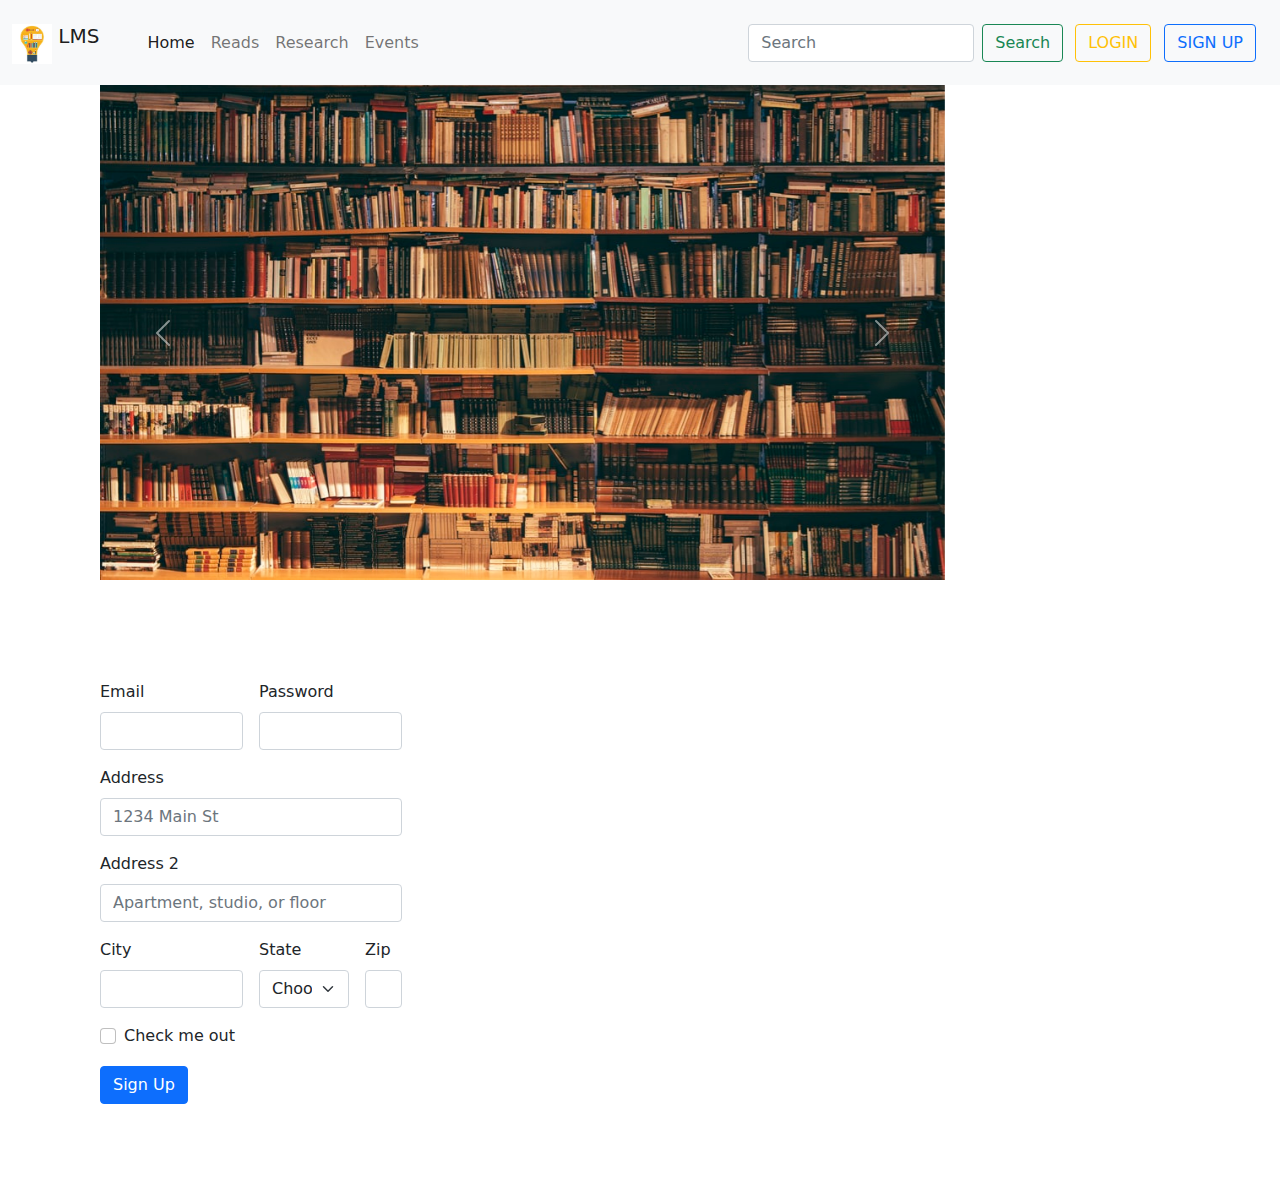
<file: index.html>
<!DOCTYPE html>
<html lang="en">
<head>
    <meta charset="UTF-8">
    <meta http-equiv="X-UA-Compatible" content="IE=edge">
    <meta name="viewport" content="width=device-width, initial-scale=1.0">
    <title>LMS</title>
    <link rel="stylesheet" href="/css/style.css">
    <script src="https://cdn.jsdelivr.net/npm/@popperjs/core@2.9.3/dist/umd/popper.min.js" integrity="sha384-eMNCOe7tC1doHpGoWe/6oMVemdAVTMs2xqW4mwXrXsW0L84Iytr2wi5v2QjrP/xp" crossorigin="anonymous"></script>
<script src="https://cdn.jsdelivr.net/npm/bootstrap@5.1.0/dist/js/bootstrap.min.js" integrity="sha384-cn7l7gDp0eyniUwwAZgrzD06kc/tftFf19TOAs2zVinnD/C7E91j9yyk5//jjpt/" crossorigin="anonymous"></script>
    <link rel="stylesheet" href="bootstrap.min.css">
</head>
<body>
  <nav class="navbar navbar-expand-lg navbar-light bg-light">
    <nav class="navbar navbar-light bg-light">
        <div class="container-fluid">
          <a class="navbar-brand" href="#">
            <img src="./images/logo1.jpg" alt="" width="40" height="40" class="d-inline-block align-text-top">
            LMS
          </a>
        </div>
      </nav>
    <div class="container-fluid">
      <button class="navbar-toggler" type="button" data-bs-toggle="collapse" data-bs-target="#navbarTogglerDemo01" aria-controls="navbarTogglerDemo01" aria-expanded="false" aria-label="Toggle navigation">
        <span class="navbar-toggler-icon"></span>
      </button>
      <div class="collapse navbar-collapse" id="navbarTogglerDemo01">
        <!-- <a class="navbar-brand" href="#">LMS</a> -->
        <ul class="navbar-nav me-auto mb-2 mb-lg-0">
          <li class="nav-item">
            <a class="nav-link active" aria-current="page" href="index.html">Home</a>
          </li>
          <li class="nav-item">
            <a class="nav-link" href="reads.html">Reads</a>
          </li>
          <li class="nav-item">
            <a class="nav-link" href="research.html">Research</a>
          </li>
          <li class="nav-item">
            <a class="nav-link" href="events.html">Events</a>
          </li>
          <!-- <li class="nav-item">
            <a class="nav-link disabled" href="#" tabindex="-1" aria-disabled="true">Disabled</a>
          </li> -->
        </ul>
        
   
        <form class="d-flex">
          <input class="form-control me-2" type="search" placeholder="Search" aria-label="Search">
          <button class="btn btn-outline-success" type="submit">Search</button>
        </form>
        <div class="navright">
        <form class="container-fluid justify-content-start navright">
            <a class="btn btn-outline-warning me-2" href="login.html">LOGIN</a>
            <!-- <button class="btn btn-outline-warning me-2" type="button" href="login.html">LOGIN</button> -->
            <a class="btn btn-outline-primary" href="#">SIGN UP</a>
            <!-- <button class="btn btn-sm btn-outline-primary" type="button">SIGN UP</button> -->
          </form>
        </div> 

      </div>
    </div>
  </nav>
  <div class="row">
  <!-- carousel starts here -->
  <div class="col-lg-8 myMargin">
    <div id="carouselExampleInterval" class="carousel slide" data-bs-ride="carousel">
      <div class="carousel-inner">
        <div class="carousel-item active" data-bs-interval="1000">
          <img src="./images/bg.jpg" class="d-block w-100" alt="...">
        </div>
        <div class="carousel-item" data-bs-interval="1000">
          <img src="./images/bg2.jpg" class="d-block w-100" alt="...">
        </div>
        <div class="carousel-item" data-bs-interval="500">
          <img src="./images/bg3.jpg" class="d-block w-100" alt="...">
        </div>
      </div>
      <button class="carousel-control-prev" type="button" data-bs-target="#carouselExampleInterval" data-bs-slide="prev">
        <span class="carousel-control-prev-icon" aria-hidden="true"></span>
        <span class="visually-hidden">Previous</span>
      </button>
      <button class="carousel-control-next" type="button" data-bs-target="#carouselExampleInterval" data-bs-slide="next">
        <span class="carousel-control-next-icon" aria-hidden="true"></span>
        <span class="visually-hidden">Next</span>
      </button>
    </div>
</div>
<!-- carousel ends here -->

<!-- form -->
<div class="col-lg-3 myMargin">
<form class="row g-3" >
  <div class="col-md-6">
    <label for="inputEmail4" class="form-label">Email</label>
    <input type="email" class="form-control" id="inputEmail4">
  </div>
  <div class="col-md-6">
    <label for="inputPassword4" class="form-label">Password</label>
    <input type="password" class="form-control" id="inputPassword4">
  </div>
  <div class="col-12">
    <label for="inputAddress" class="form-label">Address</label>
    <input type="text" class="form-control" id="inputAddress" placeholder="1234 Main St">
  </div>
  <div class="col-12">
    <label for="inputAddress2" class="form-label">Address 2</label>
    <input type="text" class="form-control" id="inputAddress2" placeholder="Apartment, studio, or floor">
  </div>
  <div class="col-md-6">
    <label for="inputCity" class="form-label">City</label>
    <input type="text" class="form-control" id="inputCity">
  </div>
  <div class="col-md-4">
    <label for="inputState" class="form-label">State</label>
    <select id="inputState" class="form-select">
      <option selected>Choose...</option>
      <option>...</option>
    </select>
  </div>
  <div class="col-md-2">
    <label for="inputZip" class="form-label">Zip</label>
    <input type="text" class="form-control" id="inputZip">
  </div>
  <div class="col-12">
    <div class="form-check">
      <input class="form-check-input" type="checkbox" id="gridCheck">
      <label class="form-check-label" for="gridCheck">
        Check me out
      </label>
    </div>
  </div>
  <div class="col-12">
    <button type="submit" class="btn btn-primary">Sign Up</button>
  </div>
</form>
</div>
<!-- form div ends here -->
</div>

</body>
</html>
</file>
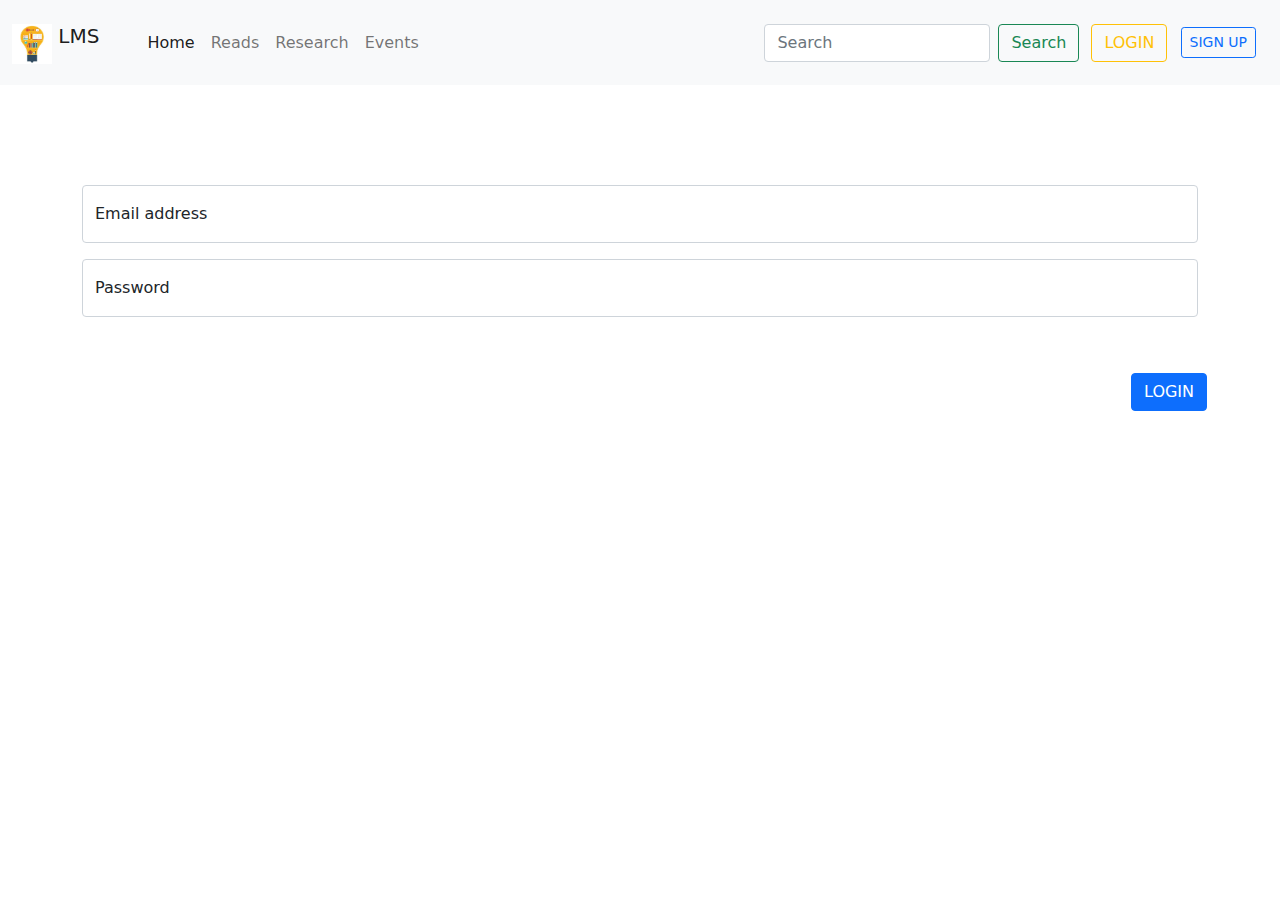
<file: login.html>
<!DOCTYPE html>
<html lang="en">
<head>
    <meta charset="UTF-8">
    <meta http-equiv="X-UA-Compatible" content="IE=edge">
    <meta name="viewport" content="width=device-width, initial-scale=1.0">
    <title>Bootsrap</title>
    <link rel="stylesheet" href="./css/style.css">
    <script src="https://cdn.jsdelivr.net/npm/@popperjs/core@2.9.3/dist/umd/popper.min.js" integrity="sha384-eMNCOe7tC1doHpGoWe/6oMVemdAVTMs2xqW4mwXrXsW0L84Iytr2wi5v2QjrP/xp" crossorigin="anonymous"></script>
<script src="https://cdn.jsdelivr.net/npm/bootstrap@5.1.0/dist/js/bootstrap.min.js" integrity="sha384-cn7l7gDp0eyniUwwAZgrzD06kc/tftFf19TOAs2zVinnD/C7E91j9yyk5//jjpt/" crossorigin="anonymous"></script>
    <link rel="stylesheet" href="bootstrap.min.css">
</head>
<body>
    <nav class="navbar navbar-expand-lg navbar-light bg-light">
        <nav class="navbar navbar-light bg-light">
            <div class="container-fluid">
              <a class="navbar-brand" href="#">
                <img src="./images/logo1.jpg" alt="" width="40" height="40" class="d-inline-block align-text-top">
                LMS
              </a>
            </div>
          </nav>
        <div class="container-fluid myLogin">
          <button class="navbar-toggler" type="button" data-bs-toggle="collapse" data-bs-target="#navbarTogglerDemo01" aria-controls="navbarTogglerDemo01" aria-expanded="false" aria-label="Toggle navigation">
            <span class="navbar-toggler-icon"></span>
          </button>
          <div class="collapse navbar-collapse" id="navbarTogglerDemo01">
            <!-- <a class="navbar-brand" href="#">LMS</a> -->
            <ul class="navbar-nav me-auto mb-2 mb-lg-0">
              <li class="nav-item">
                <a class="nav-link active" aria-current="page" href="index.html">Home</a>
              </li>
              <li class="nav-item">
                <a class="nav-link" href="#">Reads</a>
              </li>
              <li class="nav-item">
                <a class="nav-link" href="#">Research</a>
              </li>
              <li class="nav-item">
                <a class="nav-link" href="#">Events</a>
              </li>
              <!-- <li class="nav-item">
                <a class="nav-link disabled" href="#" tabindex="-1" aria-disabled="true">Disabled</a>
              </li> -->
            </ul>
            
       
            <form class="d-flex">
              <input class="form-control me-2" type="search" placeholder="Search" aria-label="Search">
              <button class="btn btn-outline-success" type="submit">Search</button>
            </form>
            <div class="navright">
            <form class="container-fluid justify-content-start navright">
                <button class="btn btn-outline-warning me-2" type="button">LOGIN</button>
                <button class="btn btn-sm btn-outline-primary" type="button">SIGN UP</button>
              </form>
            </div> 
    
          </div>
        </div>
      </nav>
  <!-- <div class="row"> -->
  <!-- carousel starts here -->
 <div class="col-lg-4">

 </div>
<!-- carousel ends here -->

<!-- form -->
<div class="container myMargin">
<div class="form-floating mb-3">
    <input type="email" class="form-control" id="floatingInput" placeholder="name@example.com">
    <label for="floatingInput">Email address</label>
  </div>
  <div class="form-floating">
    <input type="password" class="form-control" id="floatingPassword" placeholder="Password">
    <label for="floatingPassword">Password</label>
  </div>
  <div class="col-12">
    <button type="submit" class="btn btn-primary myloginbtn">LOGIN</button>
  </div>
</div>

<!-- form div ends here -->
<!-- </div> -->

</body>
</html>
</file>
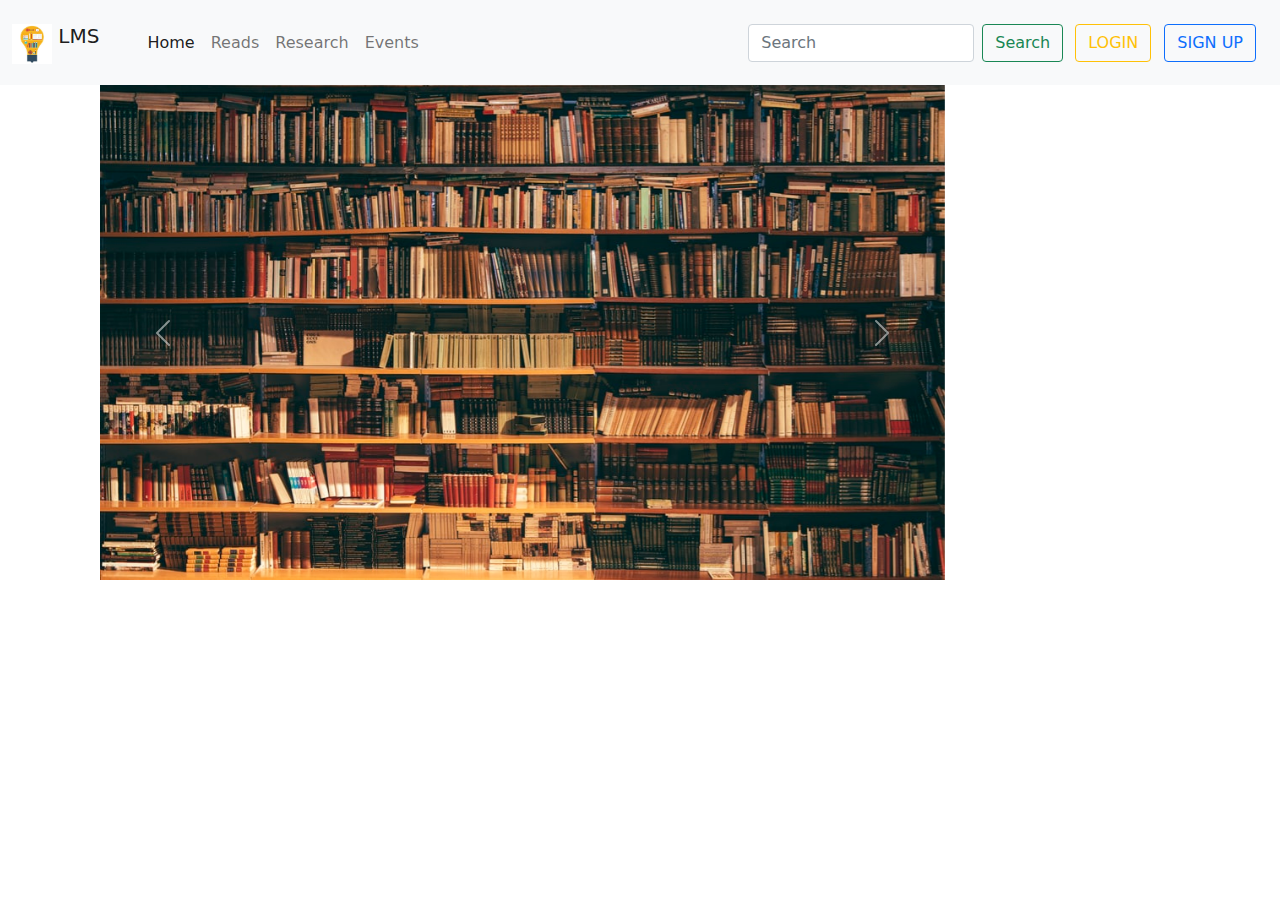
<file: reads.html>
<!DOCTYPE html>
<html lang="en">
<head>
    <meta charset="UTF-8">
    <meta http-equiv="X-UA-Compatible" content="IE=edge">
    <meta name="viewport" content="width=device-width, initial-scale=1.0">
    <title>LMS</title>
    <link rel="stylesheet" href="/css/style.css">
    <script src="https://cdn.jsdelivr.net/npm/@popperjs/core@2.9.3/dist/umd/popper.min.js" integrity="sha384-eMNCOe7tC1doHpGoWe/6oMVemdAVTMs2xqW4mwXrXsW0L84Iytr2wi5v2QjrP/xp" crossorigin="anonymous"></script>
<script src="https://cdn.jsdelivr.net/npm/bootstrap@5.1.0/dist/js/bootstrap.min.js" integrity="sha384-cn7l7gDp0eyniUwwAZgrzD06kc/tftFf19TOAs2zVinnD/C7E91j9yyk5//jjpt/" crossorigin="anonymous"></script>
    <link rel="stylesheet" href="bootstrap.min.css">
</head>
<body>
  <nav class="navbar navbar-expand-lg navbar-light bg-light">
    <nav class="navbar navbar-light bg-light">
        <div class="container-fluid">
          <a class="navbar-brand" href="#">
            <img src="./images/logo1.jpg" alt="" width="40" height="40" class="d-inline-block align-text-top">
            LMS
          </a>
        </div>
      </nav>
    <div class="container-fluid">
      <button class="navbar-toggler" type="button" data-bs-toggle="collapse" data-bs-target="#navbarTogglerDemo01" aria-controls="navbarTogglerDemo01" aria-expanded="false" aria-label="Toggle navigation">
        <span class="navbar-toggler-icon"></span>
      </button>
      <div class="collapse navbar-collapse" id="navbarTogglerDemo01">
        <!-- <a class="navbar-brand" href="#">LMS</a> -->
        <ul class="navbar-nav me-auto mb-2 mb-lg-0">
          <li class="nav-item">
            <a class="nav-link active" aria-current="page" href="index.html">Home</a>
          </li>
          <li class="nav-item">
            <a class="nav-link" href="reads.html">Reads</a>
          </li>
          <li class="nav-item">
            <a class="nav-link" href="research.html">Research</a>
          </li>
          <li class="nav-item">
            <a class="nav-link" href="events.html">Events</a>
          </li>
          <!-- <li class="nav-item">
            <a class="nav-link disabled" href="#" tabindex="-1" aria-disabled="true">Disabled</a>
          </li> -->
        </ul>
        
   
        <form class="d-flex">
          <input class="form-control me-2" type="search" placeholder="Search" aria-label="Search">
          <button class="btn btn-outline-success" type="submit">Search</button>
        </form>
        <div class="navright">
        <form class="container-fluid justify-content-start navright">
            <a class="btn btn-outline-warning me-2" href="login.html">LOGIN</a>
            <!-- <button class="btn btn-outline-warning me-2" type="button" href="login.html">LOGIN</button> -->
            <a class="btn btn-outline-primary" href="#">SIGN UP</a>
            <!-- <button class="btn btn-sm btn-outline-primary" type="button">SIGN UP</button> -->
          </form>
        </div> 

      </div>
    </div>
  </nav>
  <div class="row">
  <!-- carousel starts here -->
  <div class="col-lg-8 myMargin">
    <div id="carouselExampleInterval" class="carousel slide" data-bs-ride="carousel">
      <div class="carousel-inner">
        <div class="carousel-item active" data-bs-interval="1000">
          <img src="./images/bg.jpg" class="d-block w-100" alt="...">
        </div>
        <div class="carousel-item" data-bs-interval="1000">
          <img src="./images/bg2.jpg" class="d-block w-100" alt="...">
        </div>
        <div class="carousel-item" data-bs-interval="500">
          <img src="./images/bg3.jpg" class="d-block w-100" alt="...">
        </div>
      </div>
      <button class="carousel-control-prev" type="button" data-bs-target="#carouselExampleInterval" data-bs-slide="prev">
        <span class="carousel-control-prev-icon" aria-hidden="true"></span>
        <span class="visually-hidden">Previous</span>
      </button>
      <button class="carousel-control-next" type="button" data-bs-target="#carouselExampleInterval" data-bs-slide="next">
        <span class="carousel-control-next-icon" aria-hidden="true"></span>
        <span class="visually-hidden">Next</span>
      </button>
    </div>
</div>
<!-- carousel ends here -->


</body>
</html>
</file>
<file: css/style.css>
*{
    padding: o;
    margin: 0;
}
.myMargin{
 margin:100px;

}
.navright{
    float:right;
}
.myloginbtn{
    margin:5%;
    margin-left: 94%;

}

/* .form-control:valid {
    background-color:  #96d3ec!important;
  } */
  /* .col-lg-3{
    background-color:orange
  } */
</file>
